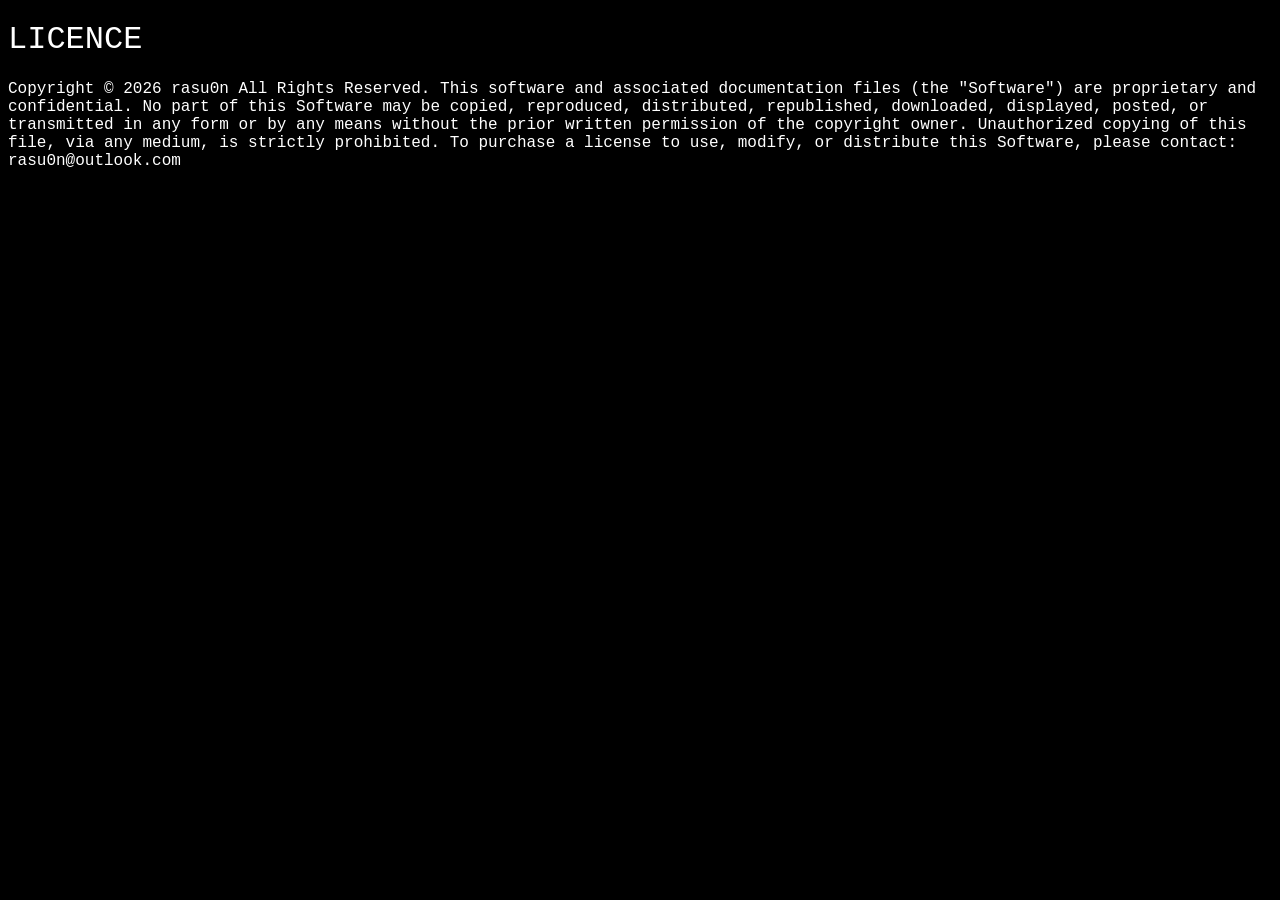
<file: LISENCE.html>
<!DOCTYPE html>
<html lang="en">
  <title>LICENCE</title>
  <link rel="stylesheet" href="StyleLicense.css">
  <body>
    <main>
      <h1>LICENCE</h1>
      <p>Copyright &copy; 2026 rasu0n
All Rights Reserved.

This software and associated documentation files (the "Software") are proprietary and confidential. 
No part of this Software may be copied, reproduced, distributed, republished, downloaded, displayed, posted, or transmitted in any form or by any means without the prior written permission of the copyright owner.

Unauthorized copying of this file, via any medium, is strictly prohibited.
To purchase a license to use, modify, or distribute this Software, please contact: rasu0n@outlook.com</p>
    </main>
  </body>
</html>
</file>
<file: StyleLicense.css>
main {
    font-family: 'Courier New', Courier, monospace;
    color: white;
}
body {
    background-color: black;
}
h1 {
    font-weight: 300;
}
</file>
